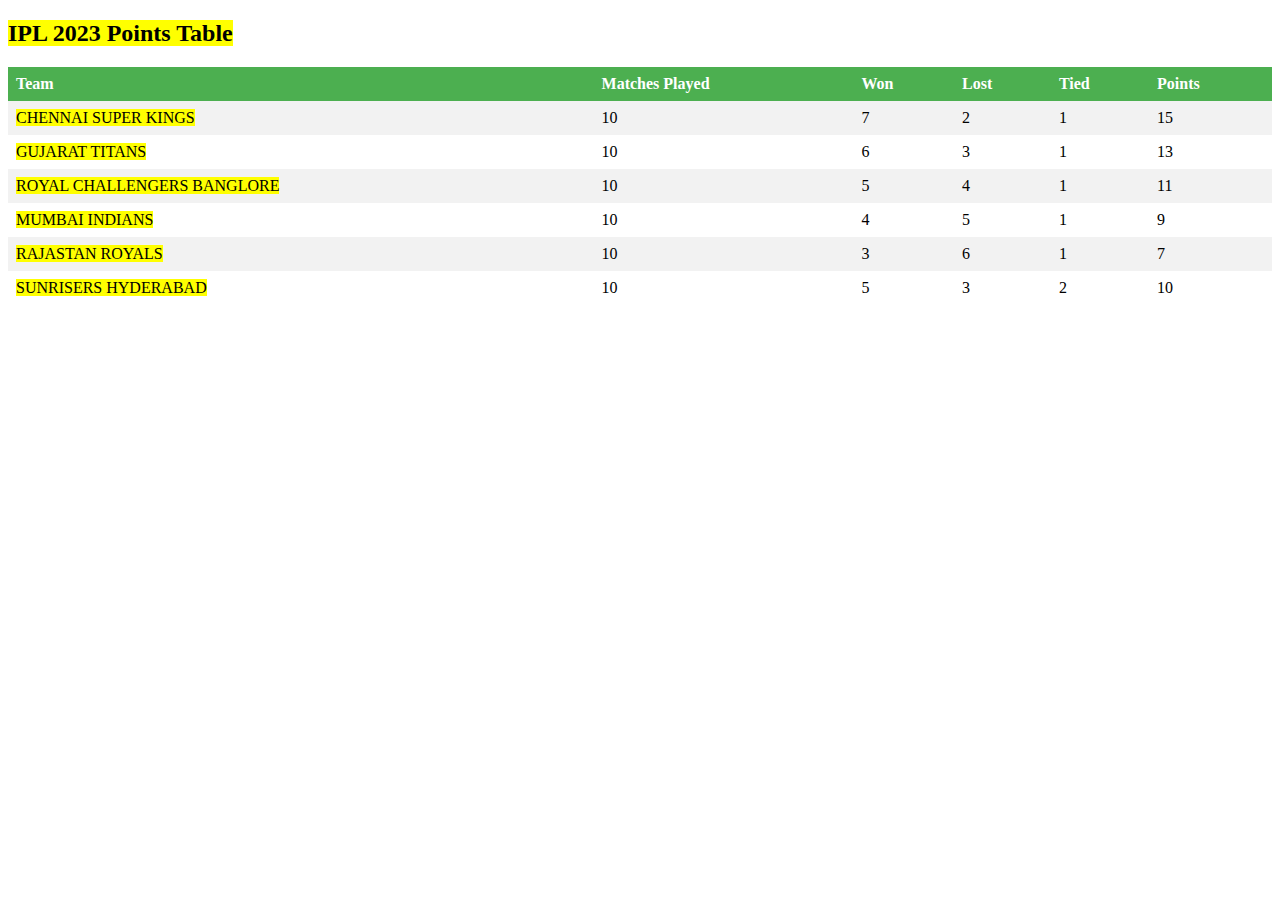
<file: index.html>
<!DOCTYPE html>
<html>

<head>
    <title>IPL 2023 Points Table</title>
    <style>
        table {
            border-collapse: collapse;
            width: 100%;
        }

        th,
        td {
            text-align: left;
            padding: 8px;
        }

        tr:nth-child(even) {
            background-color: #f2f2f2;
        }

        th {
            background-color: #4CAF50;
            color: white;
        }
    </style>
</head>

<body>
    <h2> <MARK>IPL 2023 Points Table</MARK></h2>
    <table>
        <tr>
            <th>Team</th>
            <th>Matches Played</th>
            <th>Won</th>
            <th>Lost</th>
            <th>Tied</th>
            <th>Points</th>
        </tr>
        <tr>
            <td><mark> CHENNAI SUPER KINGS </mark></td>
            <td>10</td>
            <td>7</td>
            <td>2</td>
            <td>1</td>
            <td>15</td>
        </tr>
        <tr>
            <td><MARK> GUJARAT TITANS </MARK></td>
            <td>10</td>
            <td>6</td>
            <td>3</td>
            <td>1</td>
            <td>13</td>
        </tr>
        <tr>
            <td><MARK> ROYAL CHALLENGERS BANGLORE</MARK></td>
            <td>10</td>
            <td>5</td>
            <td>4</td>
            <td>1</td>
            <td>11</td>
        </tr>
        <tr>
            <td><MARK> MUMBAI INDIANS</MARK></td>
            <td>10</td>
            <td>4</td>
            <td>5</td>
            <td>1</td>
            <td>9</td>
        </tr>
        <tr>
            <td><MARK> RAJASTAN ROYALS</MARK></td>
            <td>10</td>
            <td>3</td>
            <td>6</td>
            <td>1</td>
            <td>7</td>
        </tr>
        <tr>
            <td><MARK> SUNRISERS HYDERABAD</MARK></td>
            <td>10</td>
            <td>5</td>
            <td>3</td>
            <td>2</td>
            <td>10</td>
        </tr>
    </table>
</body>

</html>
</file>
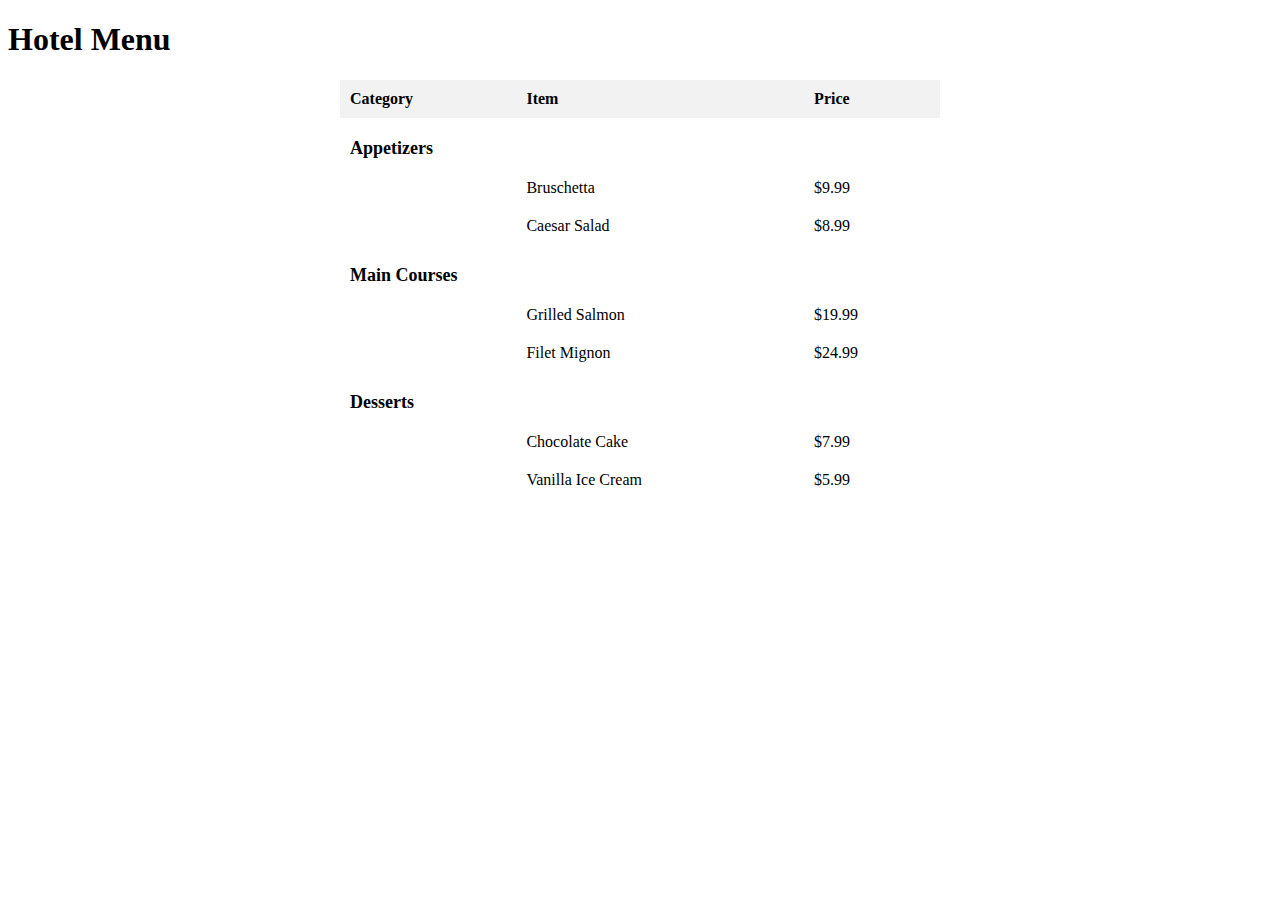
<file: hotelmenu.html>
<!DOCTYPE html>
<html>
<head>
  <title>Hotel Menu</title>
  <style>
    /* CSS styles for the menu */
    table {
      width: 600px;
      margin: 0 auto;
      border-collapse: collapse;
    }
    th, td {
      padding: 10px;
      text-align: left;
    }
    th {
      background-color: #f2f2f2;
      font-weight: bold;
    }
    .category {
      font-weight: bold;
      font-size: 18px;
      padding-top: 20px;
    }
  </style>
</head>
<body>
  <h1>Hotel Menu</h1>
  
  <table>
    <tr>
      <th>Category</th>
      <th>Item</th>
      <th>Price</th>
    </tr>
    <tr>
      <td class="category" colspan="3">Appetizers</td>
    </tr>
    <tr>
      <td></td>
      <td>Bruschetta</td>
      <td>$9.99</td>
    </tr>
    <tr>
      <td></td>
      <td>Caesar Salad</td>
      <td>$8.99</td>
    </tr>
    <tr>
      <td class="category" colspan="3">Main Courses</td>
    </tr>
    <tr>
      <td></td>
      <td>Grilled Salmon</td>
      <td>$19.99</td>
    </tr>
    <tr>
      <td></td>
      <td>Filet Mignon</td>
      <td>$24.99</td>
    </tr>
    <tr>
      <td class="category" colspan="3">Desserts</td>
    </tr>
    <tr>
      <td></td>
      <td>Chocolate Cake</td>
      <td>$7.99</td>
    </tr>
    <tr>
      <td></td>
      <td>Vanilla Ice Cream</td>
      <td>$5.99</td>
    </tr>
  </table>
  
</body>
</html>
</file>
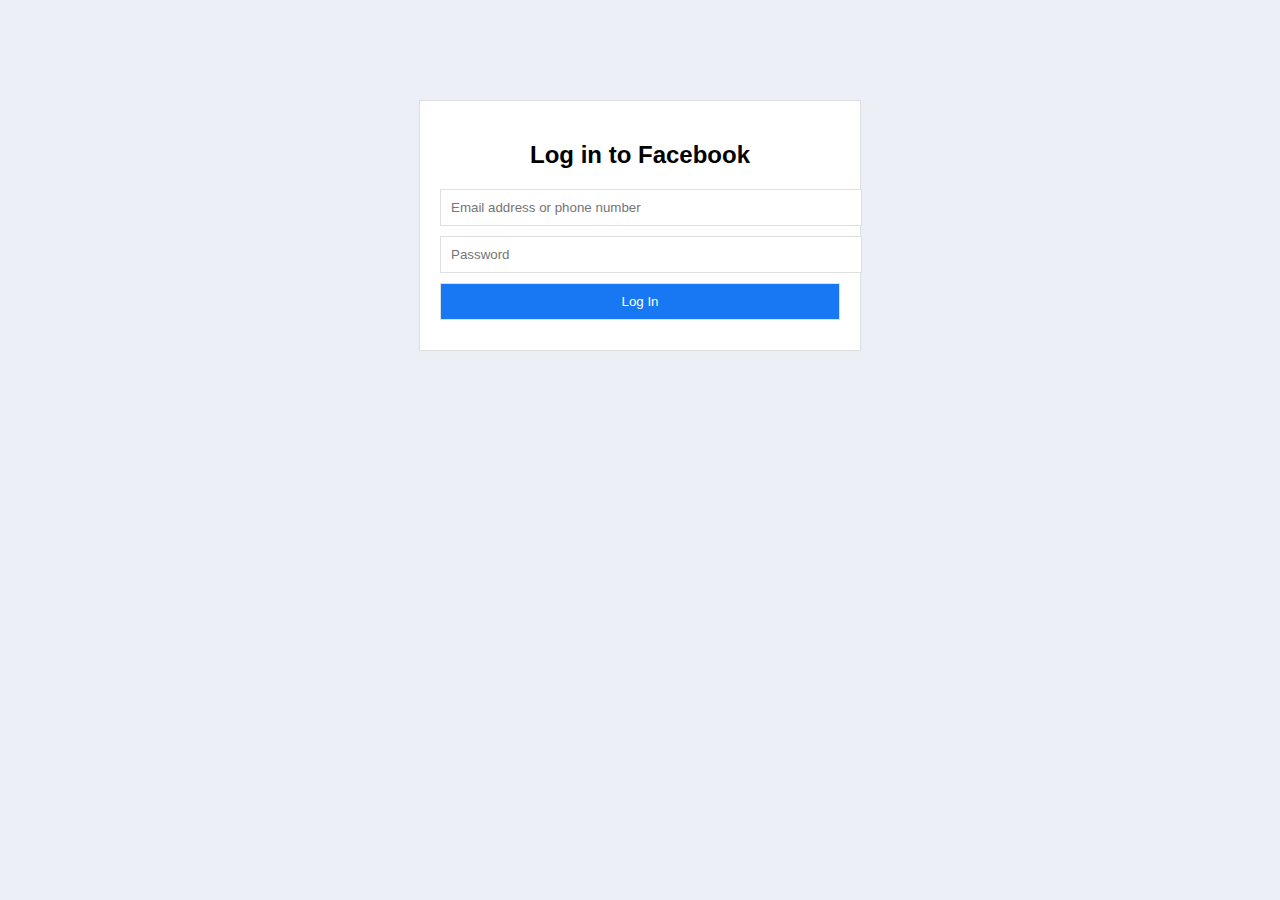
<file: loginpage.html>
<!DOCTYPE html>
<html>
<head>
    <title>Facebook Login</title>
    <style>
        body {
            background-color: #eceff5;
            font-family: Arial, sans-serif;
        }

        #container {
            width: 400px;
            margin: 0 auto;
            margin-top: 100px;
            background-color: #fff;
            border: 1px solid #dddfe2;
            padding: 20px;
        }

        h2 {
            text-align: center;
        }

        input[type="text"], input[type="password"], input[type="submit"] {
            width: 100%;
            padding: 10px;
            margin-bottom: 10px;
            border: 1px solid #dddfe2;
        }

        input[type="submit"] {
            background-color: #1877f2;
            color: #fff;
            cursor: pointer;
        }

        input[type="submit"]:hover {
            background-color: #3b5998;
        }
    </style>
</head>
<body>
    <div id="container">
        <h2>Log in to Facebook</h2>
        <form>
            <input type="text" placeholder="Email address or phone number">
            <input type="password" placeholder="Password">
            <input type="submit" value="Log In">
        </form>
    </div>
</body>
</html>
</file>
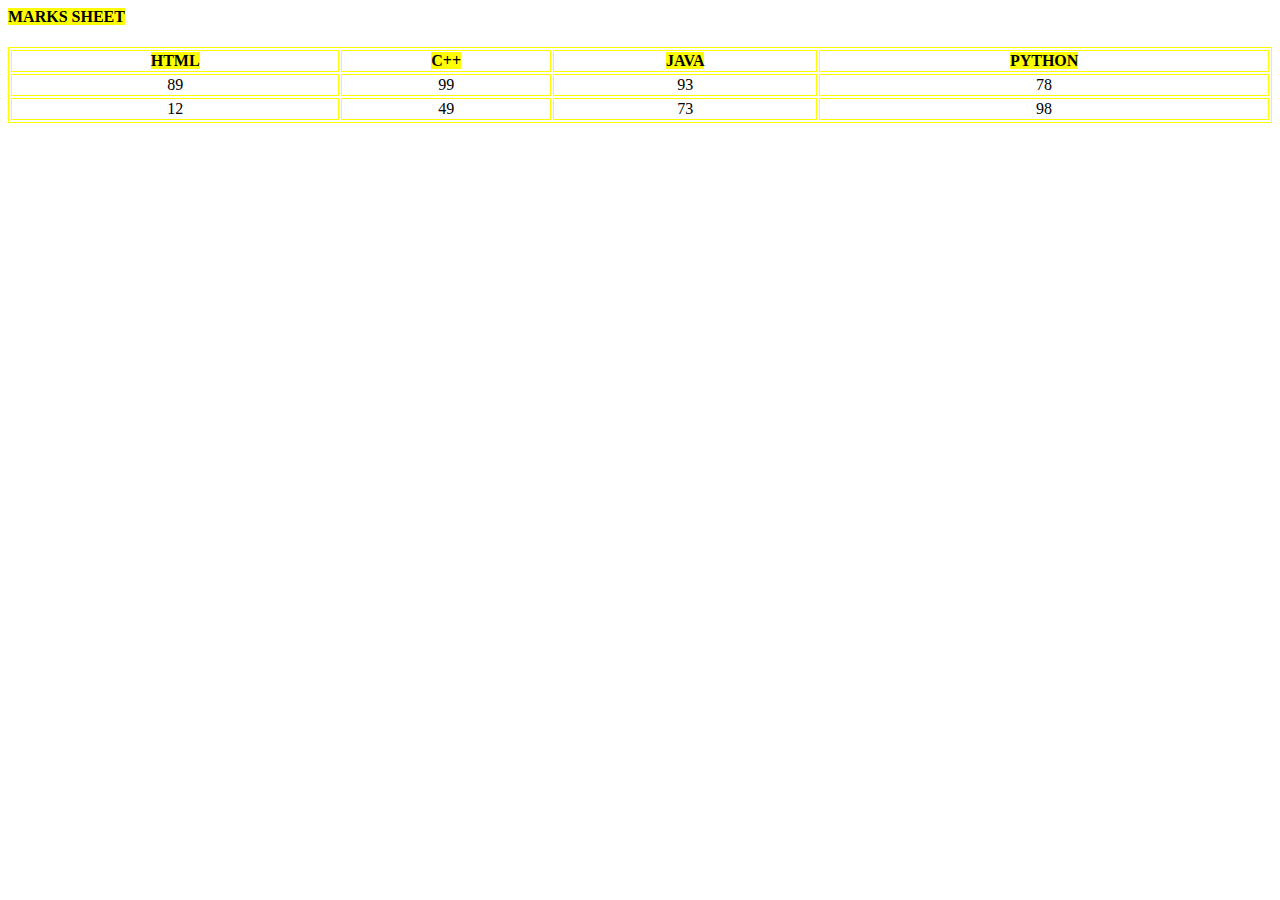
<file: practice.html>
<HTML>
     <STYLE>
        TABLE,TH,TD {
            BORDER:1PX SOLID YELLOW;
        }
    </STYLE>
    <BODY>
        <H4> <MARK> MARKS SHEET</MARK> </H4>
        <TABLE STYLE = "WIDTH:100%">
            <TR>
                <TH> <MARK> HTML </MARK></TD>
                    <TH><MARK> C++ </MARK> </TH>
                    <TH><MARK> JAVA</MARK> </TH>
                    <TH> <MARK> PYTHON </MARK> </TH>

            </TR>
            <TR>
                <TD>  <CENTER>89 </CENTER> </TD>
              
                <TD> <CENTER> 99</CENTER> </TD>
                <TD>  <CENTER> 93</CENTER>  </TD>
                    <TD> <CENTER> 78</CENTER>  </TD>
            </TR>
            <TR>
                <TD>  <CENTER>12 </CENTER> </TD>
              
                <TD> <CENTER> 49</CENTER> </TD>
                <TD>  <CENTER> 73</CENTER>  </TD>
                    <TD> <CENTER> 98</CENTER>  </TD>
            </TR>
        </TABLE>
    </BODY>
</HTML>
</file>
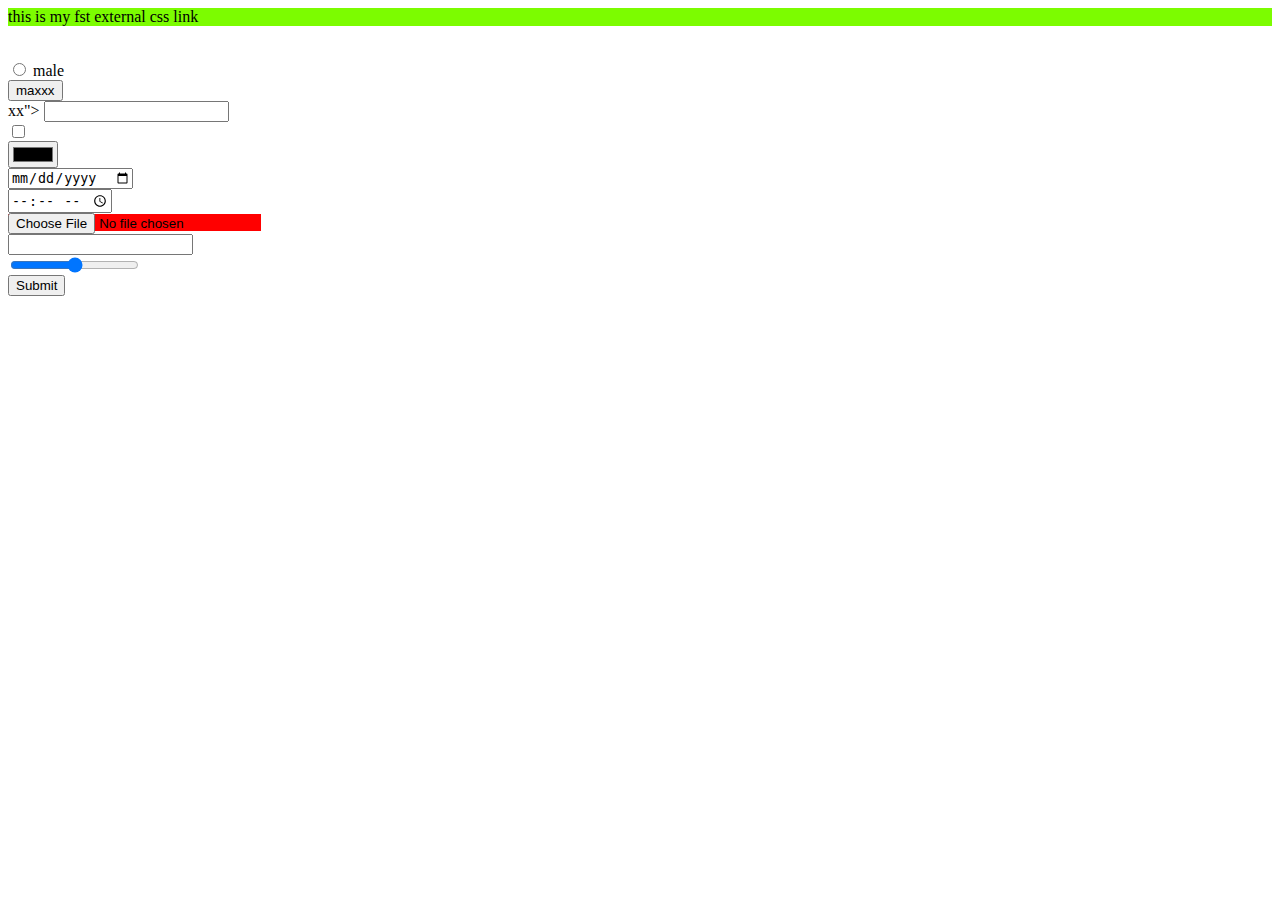
<file: practice2.html>
<!-- <html>
    <head>
        <input type="radio"  value="male"> male<br>
        <input type="radio" name="option" value="female"> female<br>
        <input type="radio" value ="others">others<br>
        <input type="button" value ="Agree" > 
        <input type="button" value ="Ignore" > 

        

        <style>
            table th,td {
                /* <table style="width:100%"> */
                border: 2px solid yellow;

            }
            /* <table style="width:100%"> */
        </style>
        <body>
            <table>
                <tr>
                    <th> sno </th>
                    <th> marks</th>
                    <th> result </th>
                    <th> pass </th>
                    <th> fail </th>
                </tr>
                <tr>
                    <td><center> 1 </center></td>
                    <td> <center> 98 </center></td>
                    <td> <center> 98% </center></td>
                    <td> <center><mark> no </mark>  </center></td>
                    <td> <center> <mark> yes </mark> </center></td>
                </tr>
                </tr>
            </table>
        </body>
    </head>
</html  > -->

<html>
    <head>
        <link rel="stylesheet" href="style.css">
        <!-- <style background-color:yellow;></stle> -->
       <p> this is my fst external css link</p> 
        <br>
            <input type = "radio" value = "male "> male <br>
        <input type ="button" value = "maxxx"><br>xx">
        <input type ="number"/> <br>
        <input type ="checkbox" /><br>
        <input type ="color" /><br>
       <p2>
        <input type ="date"/><br>
        <input type ="time" /><br>
        <input type ="file"/> <br> </p2>
        <input type ="search" /><br>
        <input type ="range"/><br>
        <input type ="submit" /><br>
        </head>
        </html>
</file>
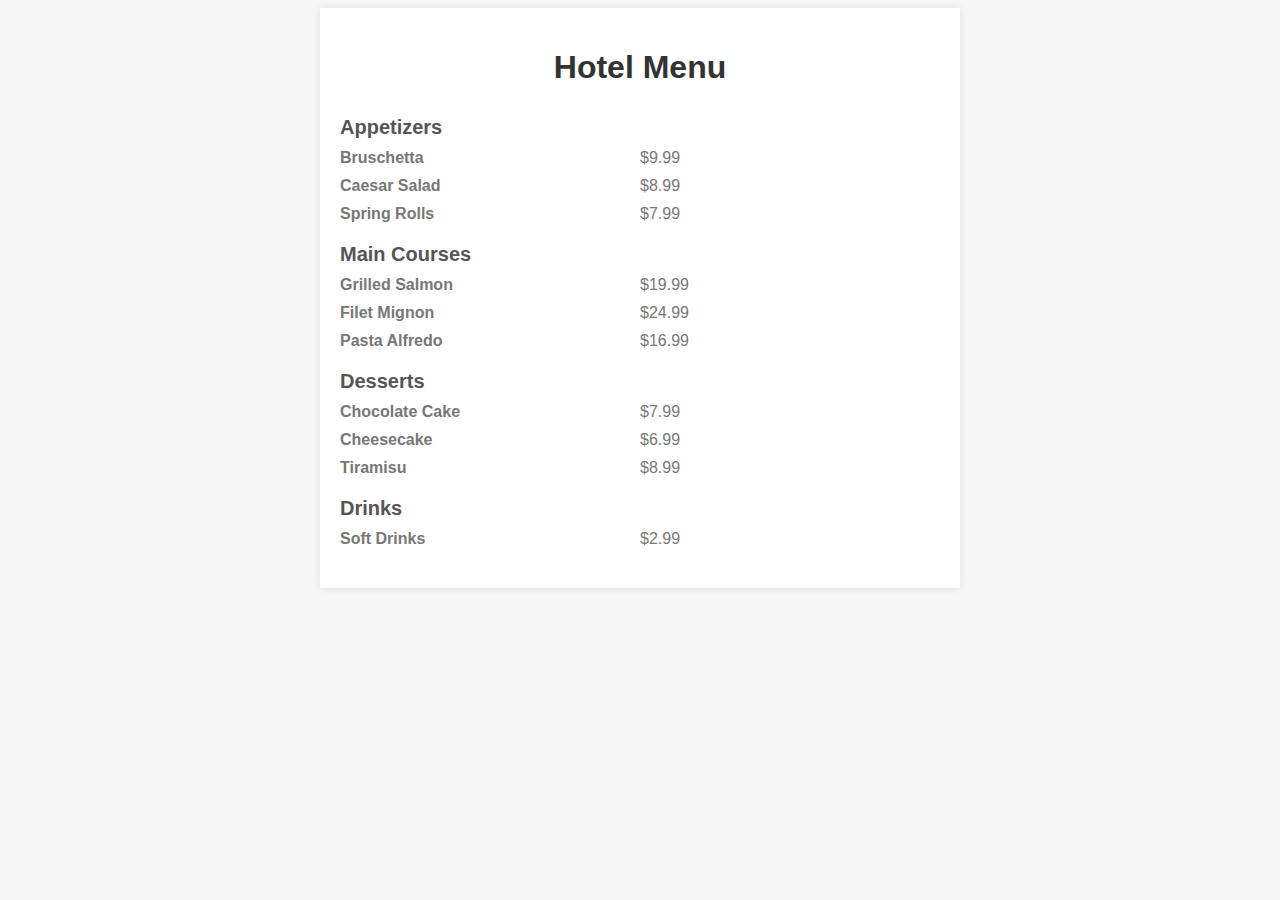
<file: updatedmenu.html>
<!DOCTYPE html>
<html>
<head>
  <title>Hotel Menu</title>
  <style>
    /* CSS styles for the menu */
    body {
      font-family: Arial, sans-serif;
      background-color: #f7f7f7;
    }
    .menu {
      max-width: 600px;
      margin: 0 auto;
      padding: 20px;
      background-color: #fff;
      box-shadow: 0 0 10px rgba(0, 0, 0, 0.1);
    }
    h1 {
      text-align: center;
      margin-bottom: 30px;
      color: #333;
    }
    .category {
      margin-bottom: 20px;
    }
    .category h2 {
      font-size: 20px;
      margin-bottom: 10px;
      color: #555;
    }
    .item {
      display: flex;
      justify-content: space-between;
      margin-bottom: 10px;
      color: #777;
    }
    .item span {
      flex: 1;
    }
    .item .name {
      font-weight: bold;
    }
    .item .price {
      font-weight: normal;
    }
  </style>
</head>
<body>
  <div class="menu">
    <h1>Hotel Menu</h1>

    <div class="category">
      <h2>Appetizers</h2>
      <div class="item">
        <span class="name">Bruschetta</span>
        <span class="price">$9.99</span>
      </div>
      <div class="item">
        <span class="name">Caesar Salad</span>
        <span class="price">$8.99</span>
      </div>
      <div class="item">
        <span class="name">Spring Rolls</span>
        <span class="price">$7.99</span>
      </div>
    </div>

    <div class="category">
      <h2>Main Courses</h2>
      <div class="item">
        <span class="name">Grilled Salmon</span>
        <span class="price">$19.99</span>
      </div>
      <div class="item">
        <span class="name">Filet Mignon</span>
        <span class="price">$24.99</span>
      </div>
      <div class="item">
        <span class="name">Pasta Alfredo</span>
        <span class="price">$16.99</span>
      </div>
    </div>

    <div class="category">
      <h2>Desserts</h2>
      <div class="item">
        <span class="name">Chocolate Cake</span>
        <span class="price">$7.99</span>
      </div>
      <div class="item">
        <span class="name">Cheesecake</span>
        <span class="price">$6.99</span>
      </div>
      <div class="item">
        <span class="name">Tiramisu</span>
        <span class="price">$8.99</span>
      </div>
    </div>

    <div class="category">
      <h2>Drinks</h2>
      <div class="item">
        <span class="name">Soft Drinks</span>
        <span class="price">$2.99</span>
      </div>
</file>
<file: style.css>
p{
    background-color: lawngreen;
}

 p2{
    background-color: red;
}
</file>
